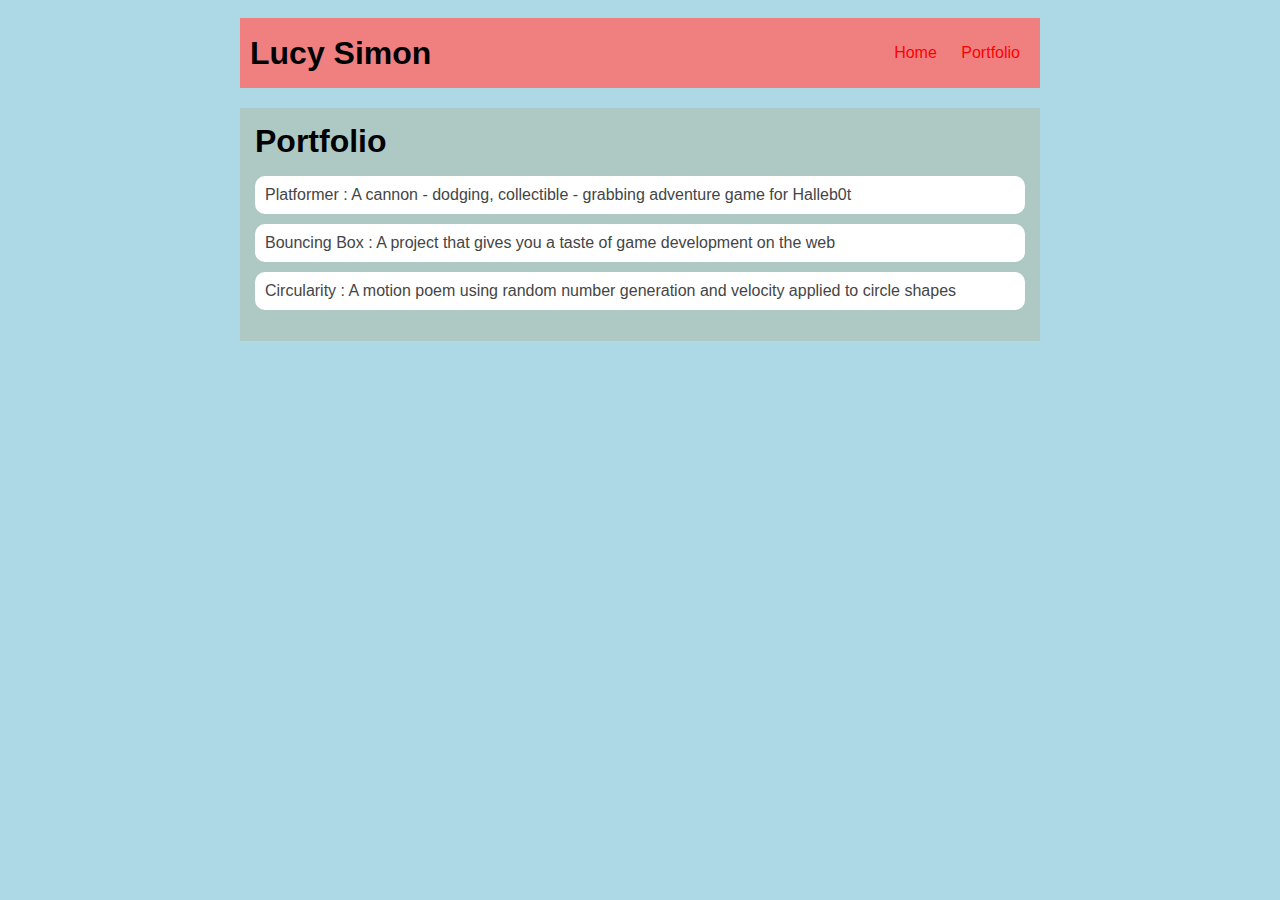
<file: portfolio.html>
<!DOCTYPE HTML>
<html>
    <head> <title>Lucy Simon's Computer Science Website</title>
      <link rel="stylesheet" href="style.css">
    </head>

    <body>
      <div id="all-contents">
        <nav>
          <h1>Lucy Simon</h1>
            <ul id="nav-ul">
              <li class="nav-li">
               <a class="nav-a" href="index.html">Home</a>
              </li>
              <li class="nav-li">
               <a class="nav-a" href="portfolio.html">Portfolio</a>
              </li>
            </ul>
        </nav>
        <main>
          <div class="content">
            <h1>Portfolio</h1>
            <ul id="portfolio">
              <li><a href="projects/platformer/">Platformer : A cannon - dodging, collectible - grabbing adventure game for Halleb0t</a></li>
              <li><a href="projects/bouncing-box/">Bouncing Box : A project that gives you a taste of game development on the web </a></li>
              <li><a href="projects/circularity/">Circularity : A motion poem using random number generation and velocity applied to circle shapes</a></li>
            </ul>
          </div>
        </main>
      </div>
    </body>
</html>
</file>
<file: style.css>
body {
       background: lightblue;
       color: navy;
       padding: 10px;
       font-family: arial;
   }
   #all-contents {
     max-width: 800px;
       margin: auto;
   }

   /* navigation menu */
   nav {
       background: lightcoral;
      margin: 0 auto;
     margin-bottom: 20px;
       display: flex;
       padding: 10px;
   }
   h1 {
       display: flex;
       align-items: center;
       color: black;
       flex: 1;
       margin: 0;
   }
   #nav-ul {
       list-style-image: none;
   }
   .nav-li {
       display: inline-block;
     
       padding: 0 10px;
   }
   a {
       text-decoration: none;
       color: red
   }

   /* main container area beneath menu */
   main {
       background:  rgb(174, 201, 196);
       display: flex;
   }
   .sidebar {
       margin-right: 25px;
       padding: 10px;
   }
   .sidebar-img {
       width: 200px;
   }
   .content {
       flex: 1;
       padding: 15px;
   }

   /* portfolio styles */
   #interests {
       border: 3px gray solid;
       padding: 8px;
   }
   h2, h3 {
       margin: 0px;
   }

/* portfolio styles */
         .content h1 {
             color: black;
         }

         #portfolio {
             list-style-type: none;
             padding-left: 0;
         }

         #portfolio li {
             background: #fff;
             padding: 10px;
             border-radius: 10px;
             margin-bottom: 10px;
         }

         #portfolio li:hover {
             background: #eee;
         }

         #portfolio a {
             text-decoration: none;
             color: #454545;
         }
</file>
